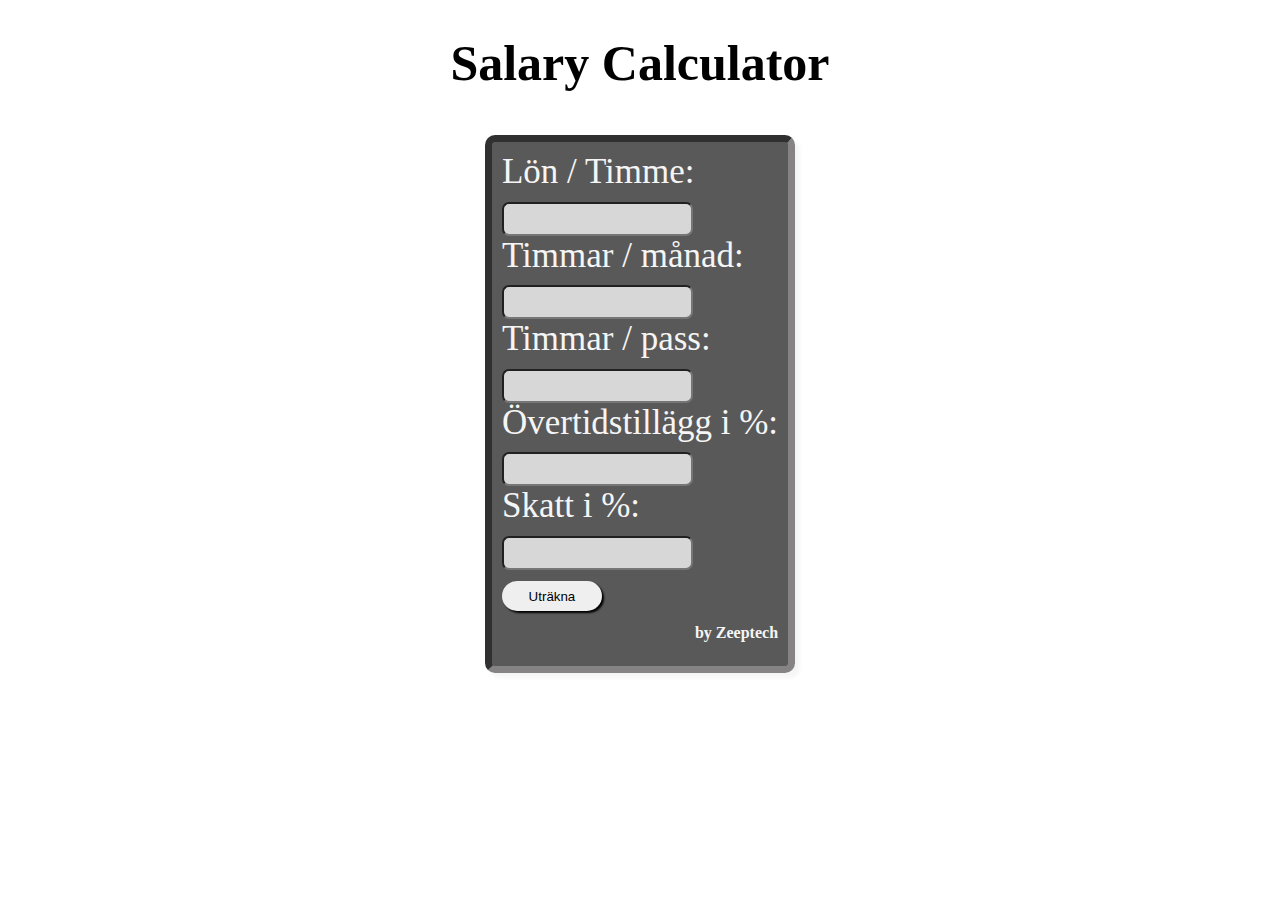
<file: index.html>
<!DOCTYPE html>
    <html>
        <head>
            <meta charset="UTF-8">
            <script src="Counting.js"> </script>
            <link rel="stylesheet" href="styles.css">
            <title>Salary Calculator</title>
        </head>
        <body>
            <h1>Salary Calculator</h1>
            <form class="formsWrapper" action="runExe.php" method="post">
                <div class="innerWrapper">
                    <div class="forms">
                        <label for="income">Lön / Timme:</label><br>
                        <input class="input" type="text" id="income" name="income"><br>
                    </div>
                     <div class="forms">
                        <label for="hour">Timmar / månad:</label><br>
                        <input class="input" type="text" id="hour" name="hour"><br>
                    </div>
                    <div class="forms">
                        <label for="shift">Timmar / pass:</label><br>
                        <input class="input" type="text" id="shift" name="shift">
                    </div>
                    <div class="forms">
                        <label for="ovetime">Övertidstillägg i %:</label><br>
                        <input class="input" type="text" id="overtime" name="overtime"><br>
                    </div>
                    <div class="forms">
                        <label for="tax">Skatt i %:</label><br>
                        <input class="input" type="text" id="tax" name="tax">
                    </div>
                    <div class="forms">
                        <input class="submit" type="submit" value="Uträkna">
                        <h2>by Zeeptech</h2>
                    </div>
                </div>
            </form>
            
        </body>
    </html>
    <script> 
    
        const form = document.querySelector("form");
        form.addEventListener("submit", async (event)=> {
            event.preventDefault();
            const income = document.getElementById("income").value;
            const hour = document.getElementById("hour").value;
            const shift = document.getElementById("shift").value;
            const overtime = document.getElementById("overtime").value;
            const tax = document.getElementById("tax").value;
            
            main(income, hour, shift, overtime, tax);
        } ); 
    </script>
</file>
<file: styles.css>
h1{
    display: flex;
    justify-content: center;
    font-size: 50px;
}
h2{
    font-size: medium;
    display: flex;
    justify-content: right;
    
}

.formsWrapper{
   display: grid;
   justify-content: center;

}
.innerWrapper{
    padding: 10px;
    margin: 10px;
    background: rgb(90, 89, 89);
    color:whitesmoke;
    border-radius: 10px;
    border:inset 7px rgb(133, 131, 131);
    box-shadow: 5px 5px 5px;
}
.forms{
   font-size: 35px;
    
}

.input{
    height: 20px;
    border-radius: 7px;
    padding: 5px;
    text-align: center;
    background-color: rgb(216, 215, 215);
}
.submit{
 border: 2px;
 width: 100px;
 height: 30px;
 border-radius: 20px;
 box-shadow: 2px 2px 2px black;
 
}
.submit:hover{
    background-color: rgb(124, 123, 123);
    cursor: pointer;
}
.submit:active{
    box-shadow: inset 2px 2px 2px black;
    

}
</file>
